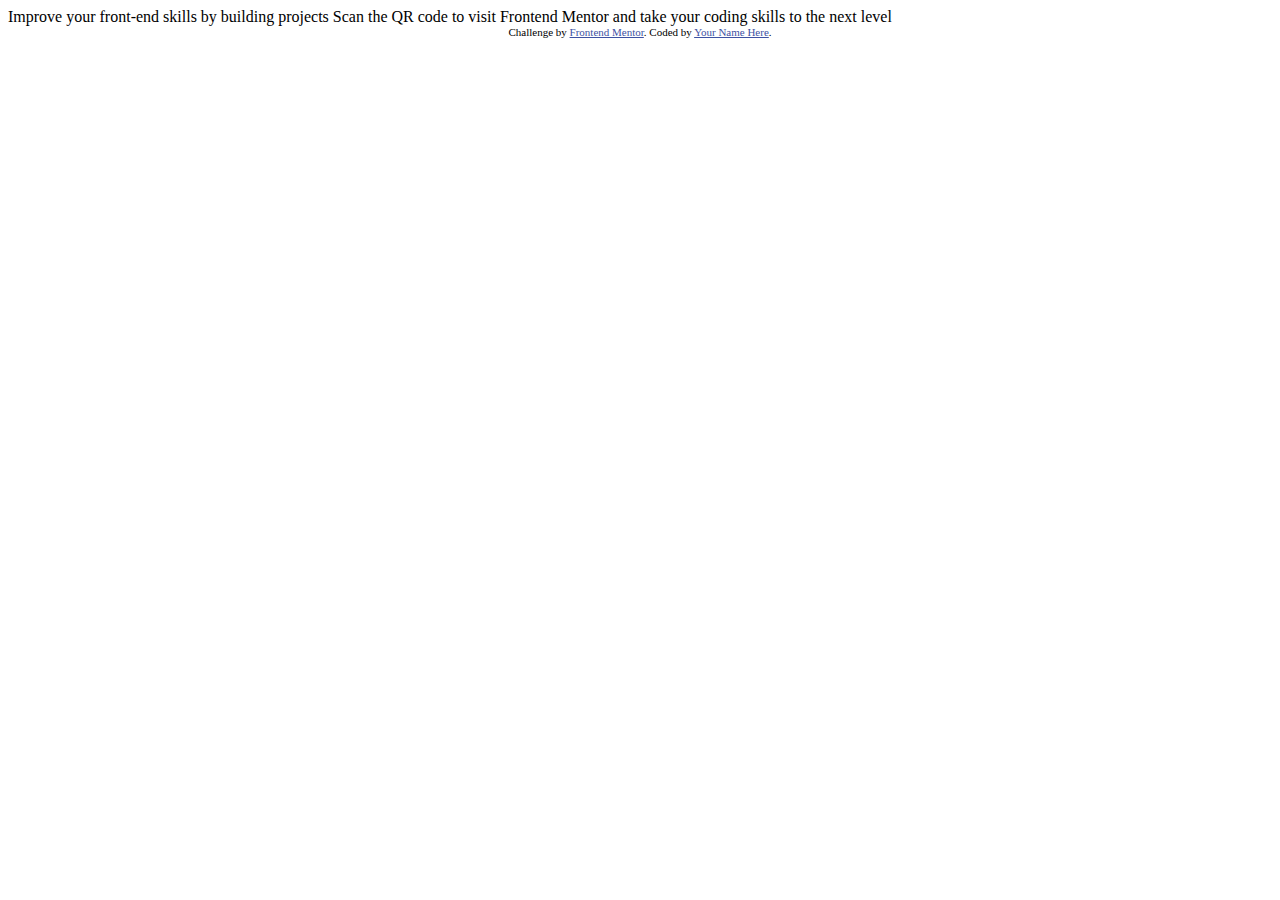
<file: qr-code-component-main/index.html>
<!DOCTYPE html>
<html lang="en">
<head>
  <meta charset="UTF-8">
  <meta name="viewport" content="width=device-width, initial-scale=1.0"> <!-- displays site properly based on user's device -->

  <link rel="icon" type="image/png" sizes="32x32" href="./images/favicon-32x32.png">
  
  <title>Frontend Mentor | QR code component</title>

  <!-- Feel free to remove these styles or customise in your own stylesheet 👍 -->
  <style>
    .attribution { font-size: 11px; text-align: center; }
    .attribution a { color: hsl(228, 45%, 44%); }
  </style>
</head>
<body>

  Improve your front-end skills by building projects

  Scan the QR code to visit Frontend Mentor and take your coding skills to the next level
  <div class="attribution">
    Challenge by <a href="https://www.frontendmentor.io?ref=challenge" target="_blank">Frontend Mentor</a>. 
    Coded by <a href="#">Your Name Here</a>.
  </div>
</body>
</html>
</file>
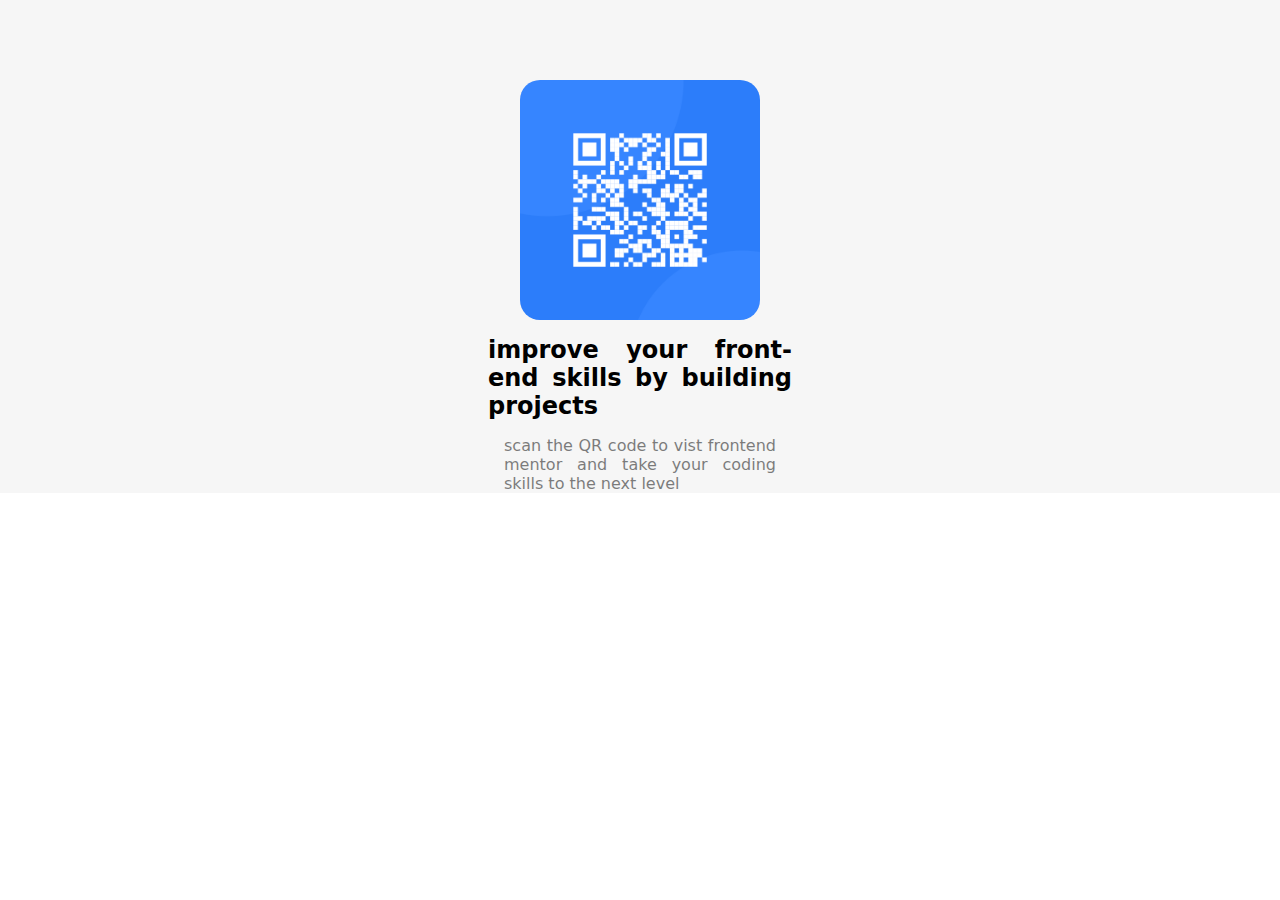
<file: qr-code-component-main/project.html>
<!DOCTYPE html>
<html lang="en">
<head>
    <meta charset="UTF-8">
    <meta http-equiv="X-UA-Compatible" content="IE=edge">
    <meta name="viewport" content="width=device-width, initial-scale=1.0">
    <title>Document</title>
    <link rel="stylesheet" href="./assets/css/style.css">
</head>
<body>
    <main class="main-container">
        <section class="main-content">
          <div class="all">
            <div class="content-qr-code">
                <img src="./images/image-qr-code.png" alt="" class="content-qr-code-img">
              </div>
              <div class="content-text-box">
                <div class="text-1">
                    <h2 class="text-title">
                        improve your front-end skills by building projects
                    </h2>
                </div>
                <div class="text-2">
                    <p class="content-text">
                        scan the QR code to vist frontend mentor and take your coding skills to the next level
                    </p>
                </div>
              </div>
          </div>
        </section>
      </main>
</body>
</html>
</file>
<file: qr-code-component-main/assets/css/style.css>
*
{
    margin: 0;
    padding: 0;
    box-sizing: border-box;
    font-family: system-ui, -apple-system, BlinkMacSystemFont, 'Segoe UI', Roboto, Oxygen, Ubuntu, Cantarell, 'Open Sans', 'Helvetica Neue', sans-serif;
}
.main-container
{
    width: 100%;
    height: 100%;
}
.content-qr-code
{
    display: flex;
    justify-content: center;
    align-items: center;
    padding-top: 5rem;
}
.content-qr-code-img
{
    width: 15rem;
    height: 15rem;
    border-radius: 20px 20px 20px 20px;
}
/*************END OF QR CODES SECTION***************/
.text-title
{
    width: 19rem;
    text-align: justify;
}
.text-1
{
    display: flex;
    align-items: center;
    justify-content: center;
    padding-top: 1rem;
}
.content-text
{
    width: 17rem;
    text-align: justify;
    opacity: 50%;
}
.text-2
{
    display: flex;
    align-items: center;
    justify-content: center;
    padding-top: 1rem;
}
.all
{
    background-color: rgba(238, 238, 238, 0.5);
    width: 100%;
    height: 100%;
}
</file>
